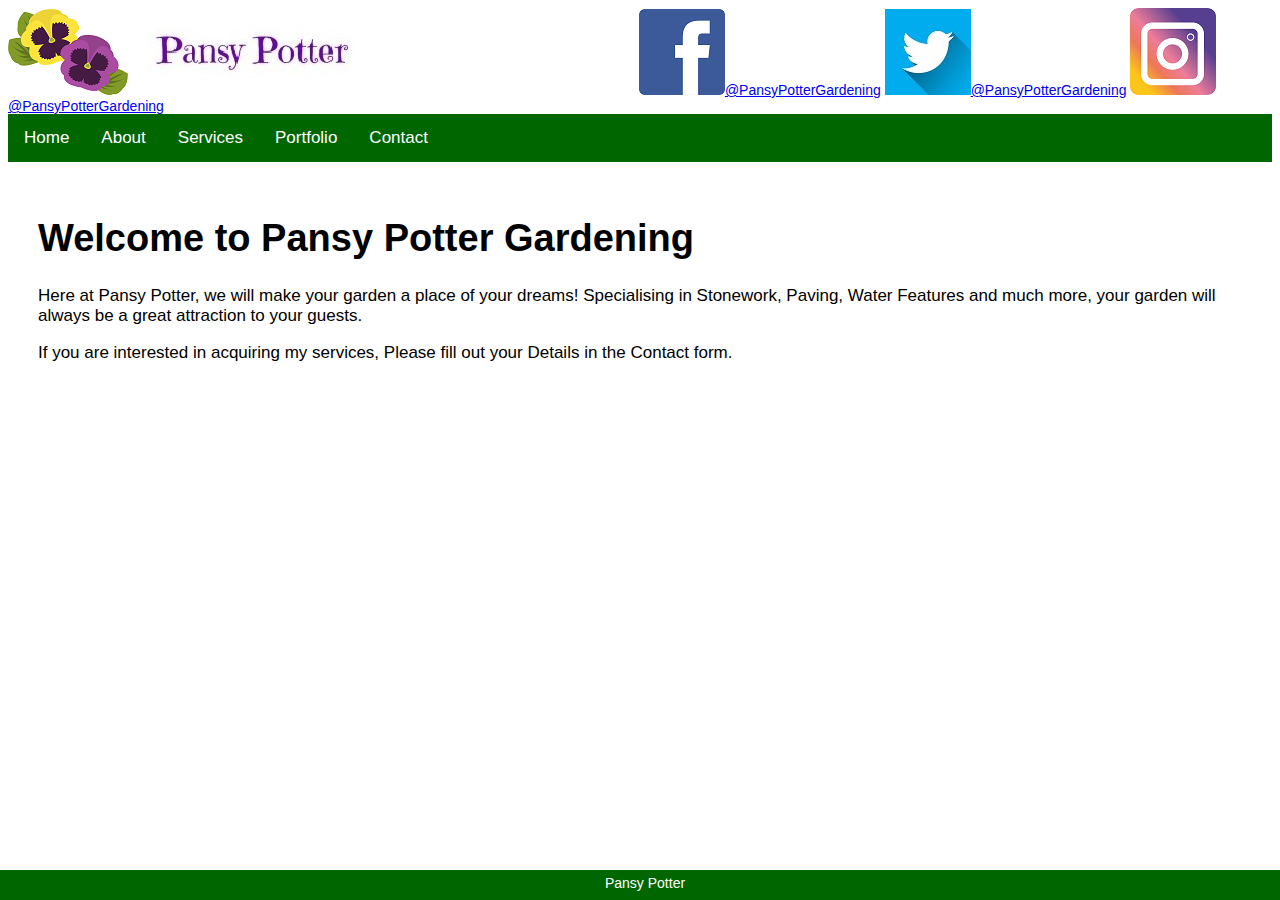
<file: index.html>
<html>
<link rel="stylesheet" href="css/stylesheet.css">
<head>
<title>Home</title>
</head>
<body>
<header>
<img src="images/logo.png"/><img src="images/logo2.jpg" style="margin-right:257px"/>
<img src="images/facebook.png"/><a href="https://en-gb.facebook.com/">@PansyPotterGardening</a>
<img src="images/twitter.jpg"/><a href="https://twitter.com/?lang=en-gb">@PansyPotterGardening</a>
<img src="images/instagram.png"/><a href="https://www.instagram.com/">@PansyPotterGardening</a>
<nav>
<ul>
<li><a href="index.html">Home</a></li>
<li><a href="about.html">About</a></li>
<li><a href="services.html">Services</a></li>
<li><a href="port.html">Portfolio</a></li>
<li><a href="contact.html">Contact</a></li>
</ul>
</nav>
<header>
<main>
<h1>Welcome to Pansy Potter Gardening</h1>
Here at Pansy Potter, we will make your garden a place of your dreams! Specialising in Stonework, Paving, Water Features and much more, your garden will always be a great attraction to your guests.<p></p>
If you are interested in acquiring my services, Please fill out your Details in the Contact form. 
</main>
<footer>
Pansy Potter
</footer>
</body>
</html>
</file>
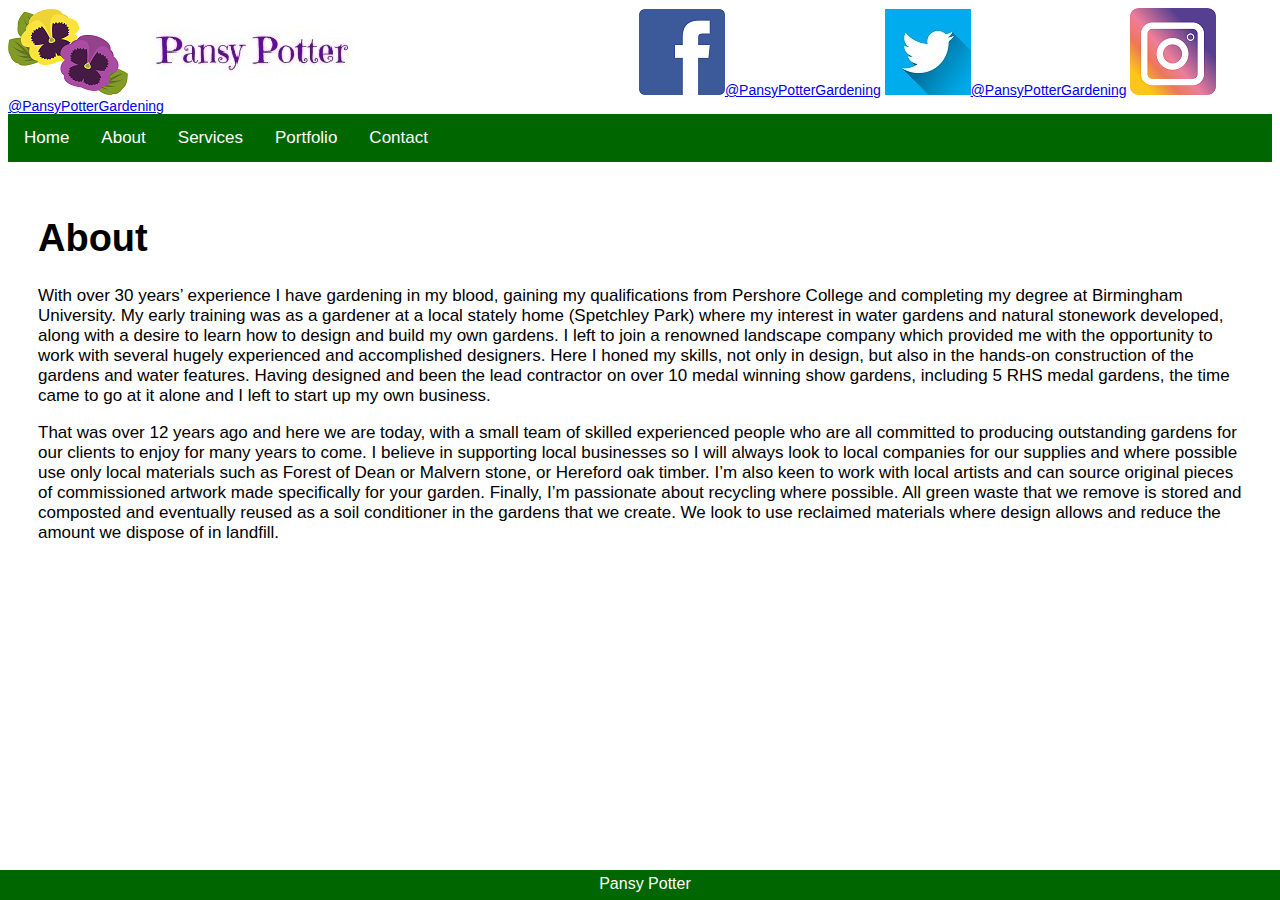
<file: about.html>
<html>
<link rel="stylesheet" href="css/stylesheet.css">
<head>
<title>About</title>
</head>
<body>
<header>
<image src="images/logo.png"/><img src="images/logo2.jpg" style="margin-right:257px"/>
<img src="images/facebook.png"><a href="https://en-gb.facebook.com/">@PansyPotterGardening</a>
<img src="images/twitter.jpg"/><a href="https://twitter.com/?lang=en-gb">@PansyPotterGardening</a>
<img src="images/instagram.png"/><a href="https://www.instagram.com/">@PansyPotterGardening</a>
<nav>
<ul>
<li><a href="index.html">Home</a></li>
<li><a href="about.html">About</a></li>
<li><a href="services.html">Services</a></li>
<li><a href="port.html">Portfolio</a></li>
<li><a href="contact.html">Contact</a></li>
</ul>
</nav>
</header>
<main>
<h1>About</h1>
With over 30 years’ experience I have gardening in my blood, gaining my qualifications from Pershore College and completing my degree at Birmingham University. My early training was as a gardener at a local stately home (Spetchley Park) where my interest in water gardens and natural stonework developed, along with a desire to learn how to design and build my own gardens. I left to join a renowned landscape company which provided me with the opportunity to work with several hugely experienced and accomplished designers. Here I honed my skills, not only in design, but also in the hands-on construction of the gardens and water features. Having designed and been the lead contractor on over 10 medal winning show gardens, including 5 RHS medal gardens, the time came to go at it alone and I left to start up my own business. 
<p></p>
<p></p>
That was over 12 years ago and here we are today, with a small team of skilled experienced people who are all committed to producing outstanding gardens for our clients to enjoy for many years to come. I believe in supporting local businesses so I will always look to local companies for our supplies and where possible use only local materials such as Forest of Dean or Malvern stone, or Hereford oak timber. I’m also keen to work with local artists and can source original pieces of commissioned artwork made specifically for your garden. Finally, I’m passionate about recycling where possible. All green waste that we remove is stored and composted and eventually reused as a soil conditioner in the gardens that we create. We look to use reclaimed materials where design allows and reduce the amount we dispose of in landfill.
</main>
<footer>
Pansy Potter
</footer>
</body>
</html>
</file>
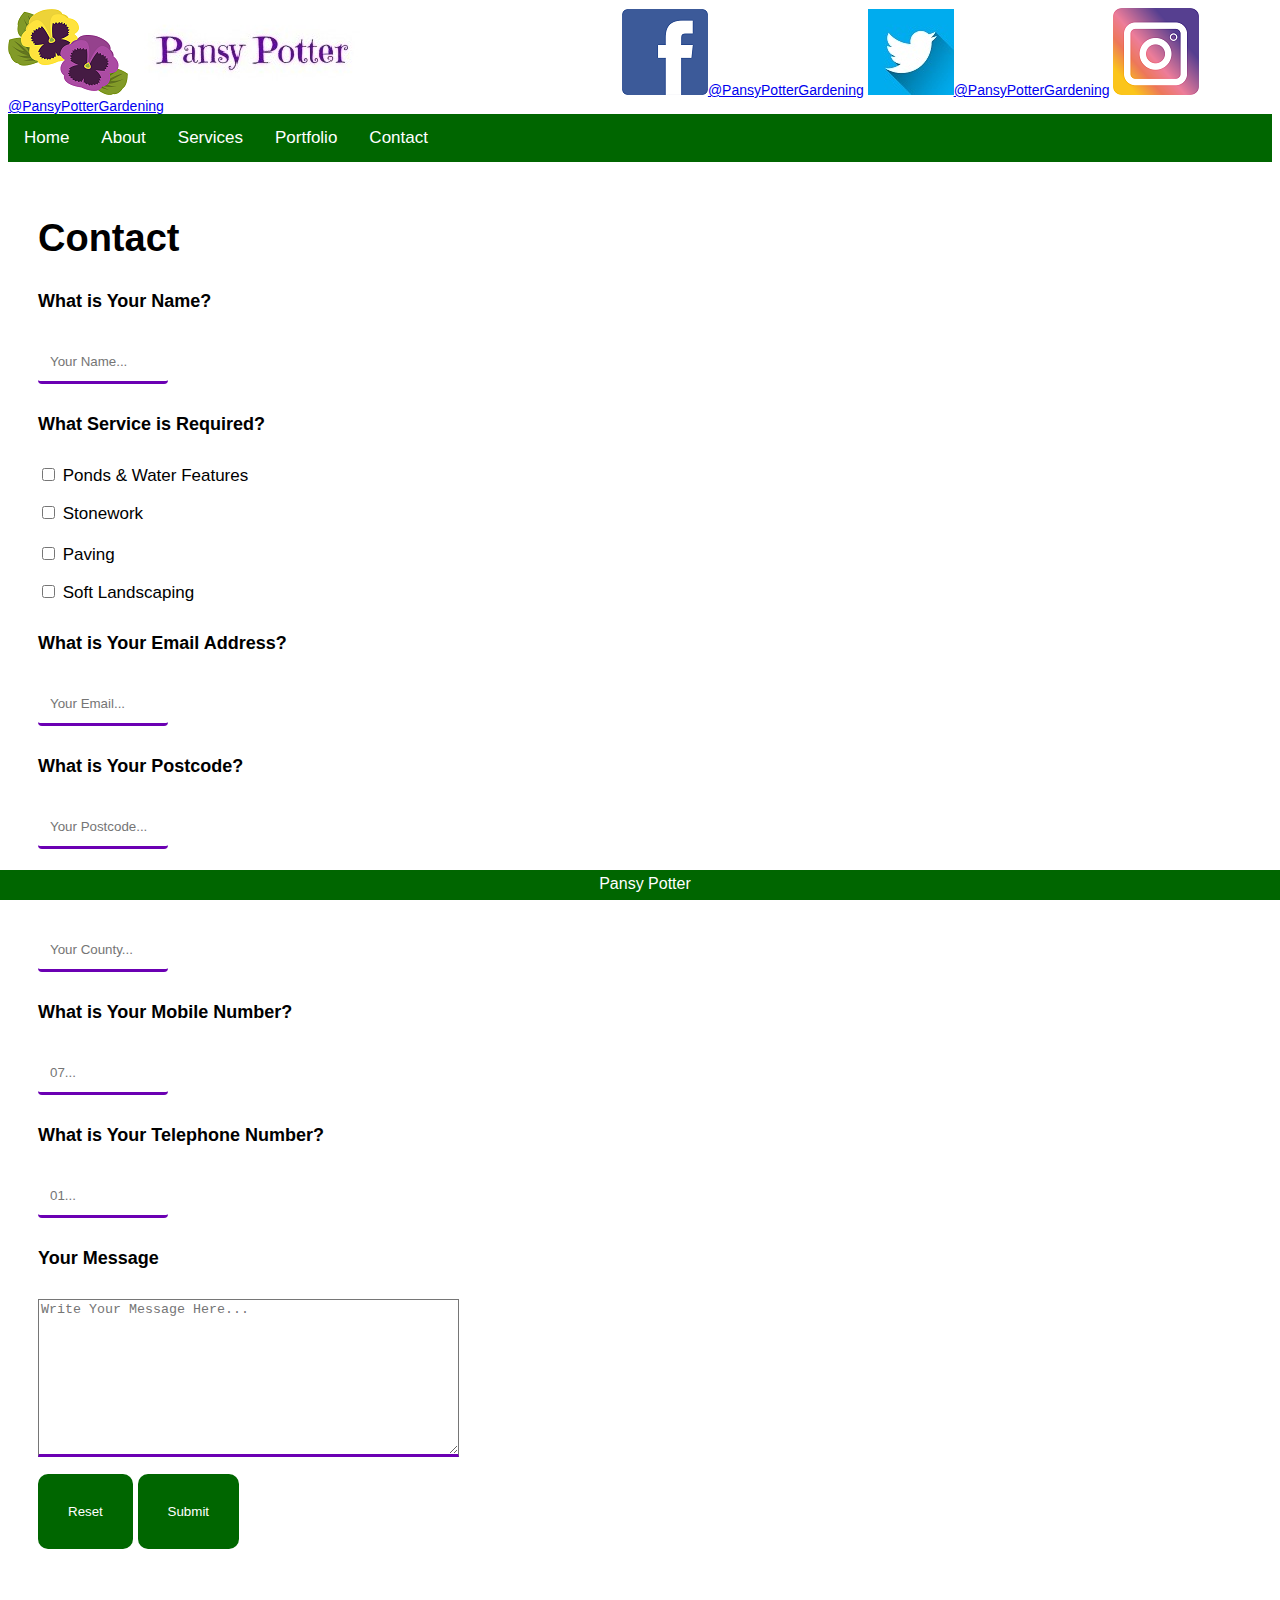
<file: contact.html>
<html>
<link rel="stylesheet" href="css/stylesheet.css">
<head>
<title>Contact</title>
</head>
<body>
<header>
<image src="images/logo.png"/><img src="images/logo2.jpg" style="margin-right:240px"/>
<img src="images/facebook.png"/><a href="https://en-gb.facebook.com/">@PansyPotterGardening</a>
<img src="images/twitter.jpg"/><a href="https://twitter.com/?lang=en-gb">@PansyPotterGardening</a>
<img src="images/instagram.png"/><a href="https://www.instagram.com/">@PansyPotterGardening</a>
<nav>
<ul>
<li><a href="index.html">Home</a></li>
<li><a href="about.html">About</a></li>
<li><a href="services.html">Services</a></li>
<li><a href="port.html">Portfolio</a></li>
<li><a href="contact.html">Contact</a></li>
</ul>
</nav>
</header>
<main>
<h1>Contact</h1>
<p></p>
<h5><p>What is Your Name?</p></h5>
<input type="text" placeholder="Your Name...">
<h5><p>What Service is Required?</p></h5>
<form action="/action_page.php">
	<input type="checkbox" value="ponds & water features">
	<label for="service1"> Ponds & Water Features</label><p></p>
	<input type="checkbox" value="stonework">
	<label for="service2"> Stonework</label><br></br>
	<input type="checkbox" value="paving">
	<label for="service3"> Paving</label><p></p>
	<input type="checkbox" value="soft landscaping">
	<label for="service4"> Soft Landscaping</label><p></p>
	<p></p>
<h5><p>What is Your Email Address?</p></h5>
<input type="text" placeholder="Your Email...">
<h5><p>What is Your Postcode?</p></h5>
<input type="text" placeholder="Your Postcode...">
<h5><p>What is Your County?</p></h5>
<input type="text" placeholder="Your County...">
<h5><p>What is Your Mobile Number?</p></h5>
<input type="text" placeholder="07...">
<h5><p>What is Your Telephone Number?</p></h5>
<input type="text" placeholder="01...">
<h5><p>Your Message</p></h5>
<textarea rows="10" cols="50" placeholder="Write Your Message Here...">
</textarea>
<p>
<button type="reset" value="reset">Reset</button>
<button type="submit" value="submit" href="">Submit</button>
</p>
</form>
</main>
<footer>
Pansy Potter
</footer>
</body>
</html>
</file>
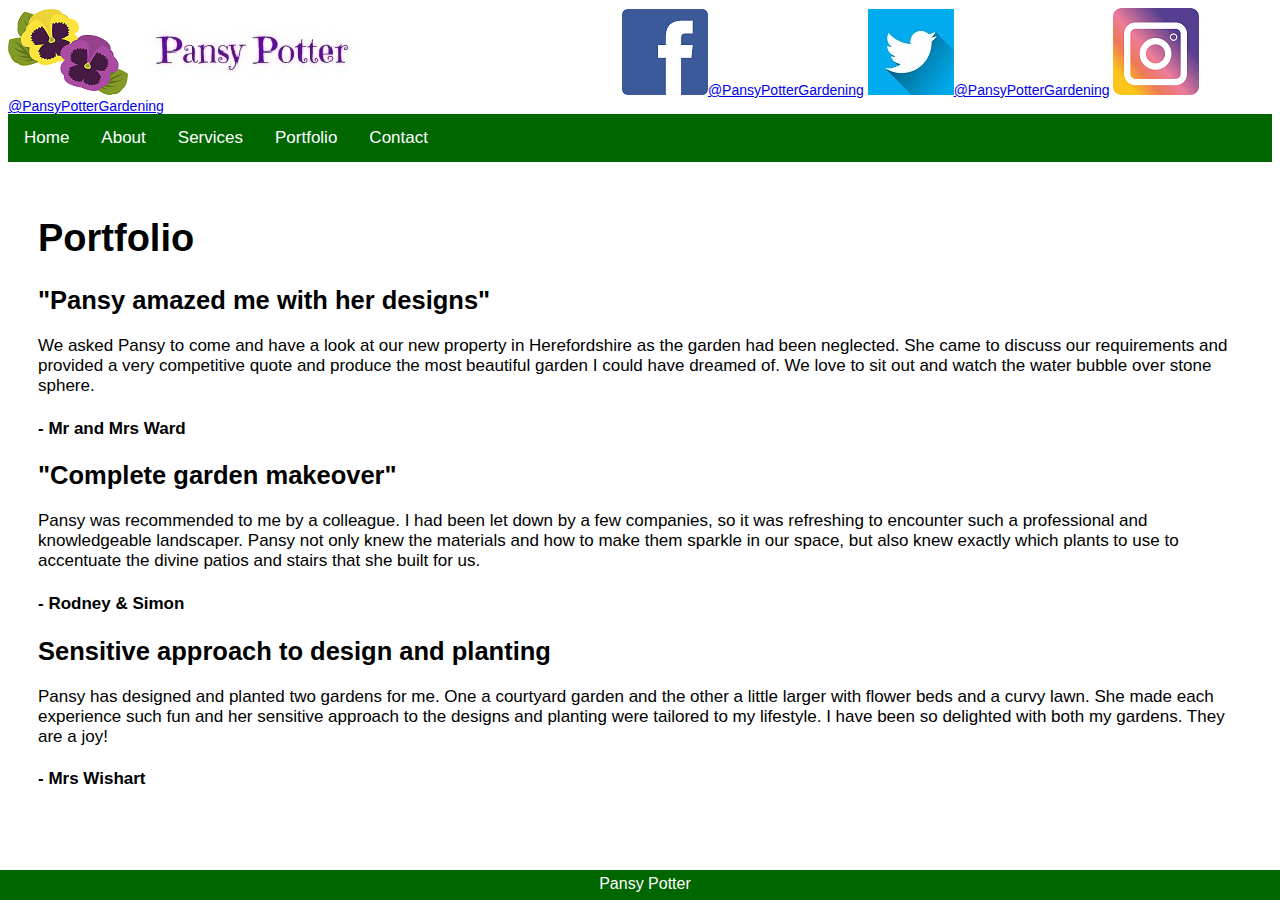
<file: port.html>
<html>
<link rel="stylesheet" href="css/stylesheet.css">
<head>
<title>Portfolio</title>
</head>
<body>
<header>
<image src="images/logo.png"/><img src="images/logo2.jpg" style="margin-right:240px"/>
<img src="images/facebook.png"/><a href="https://en-gb.facebook.com/">@PansyPotterGardening</a>
<img src="images/twitter.jpg"/><a href="https://twitter.com/?lang=en-gb">@PansyPotterGardening</a>
<img src="images/instagram.png"/><a href="https://www.instagram.com/">@PansyPotterGardening</a>
<nav>
<ul>
<li><a href="index.html">Home</a></li>
<li><a href="about.html">About</a></li>
<li><a href="services.html">Services</a></li>
<li><a href="port.html">Portfolio</a></li>
<li><a href="contact.html">Contact</a></li>
</ul>
</nav>
</header>
<main>
<h1>Portfolio</h1>
<p></p>
<h2>"Pansy amazed me with her designs"</h2>
We asked Pansy to come and have a look at our new property in Herefordshire as the garden had been neglected. She came to discuss our requirements and provided a very competitive quote and produce the most beautiful garden I could have dreamed of. We love to sit out and watch the water bubble over stone sphere. 
<p></p>
<h4>- Mr and Mrs Ward</h4> 
<p></p>
<p></p>
<h2>"Complete garden makeover"</h2>
<p></p>
Pansy was recommended to me by a colleague. I had been let down by a few companies, so it was refreshing to encounter such a professional and knowledgeable landscaper. Pansy not only knew the materials and how to make them sparkle in our space, but also knew exactly which plants to use to accentuate the divine patios and stairs that she built for us.
<p></p>
<h4>- Rodney & Simon</h4> 
<p></p>
<p></p>
<h2>Sensitive approach to design and planting</h2>
<p></p>
Pansy has designed and planted two gardens for me. One a courtyard garden and the other a little larger with flower beds and a curvy lawn. She made each experience such fun and her sensitive approach to the designs and planting were tailored to my lifestyle. I have been so delighted with both my gardens. They are a joy!
<p></p>
<h4>- Mrs Wishart</h4> 
</main>
<footer>
Pansy Potter
</footer>
</body>
</html>
</file>
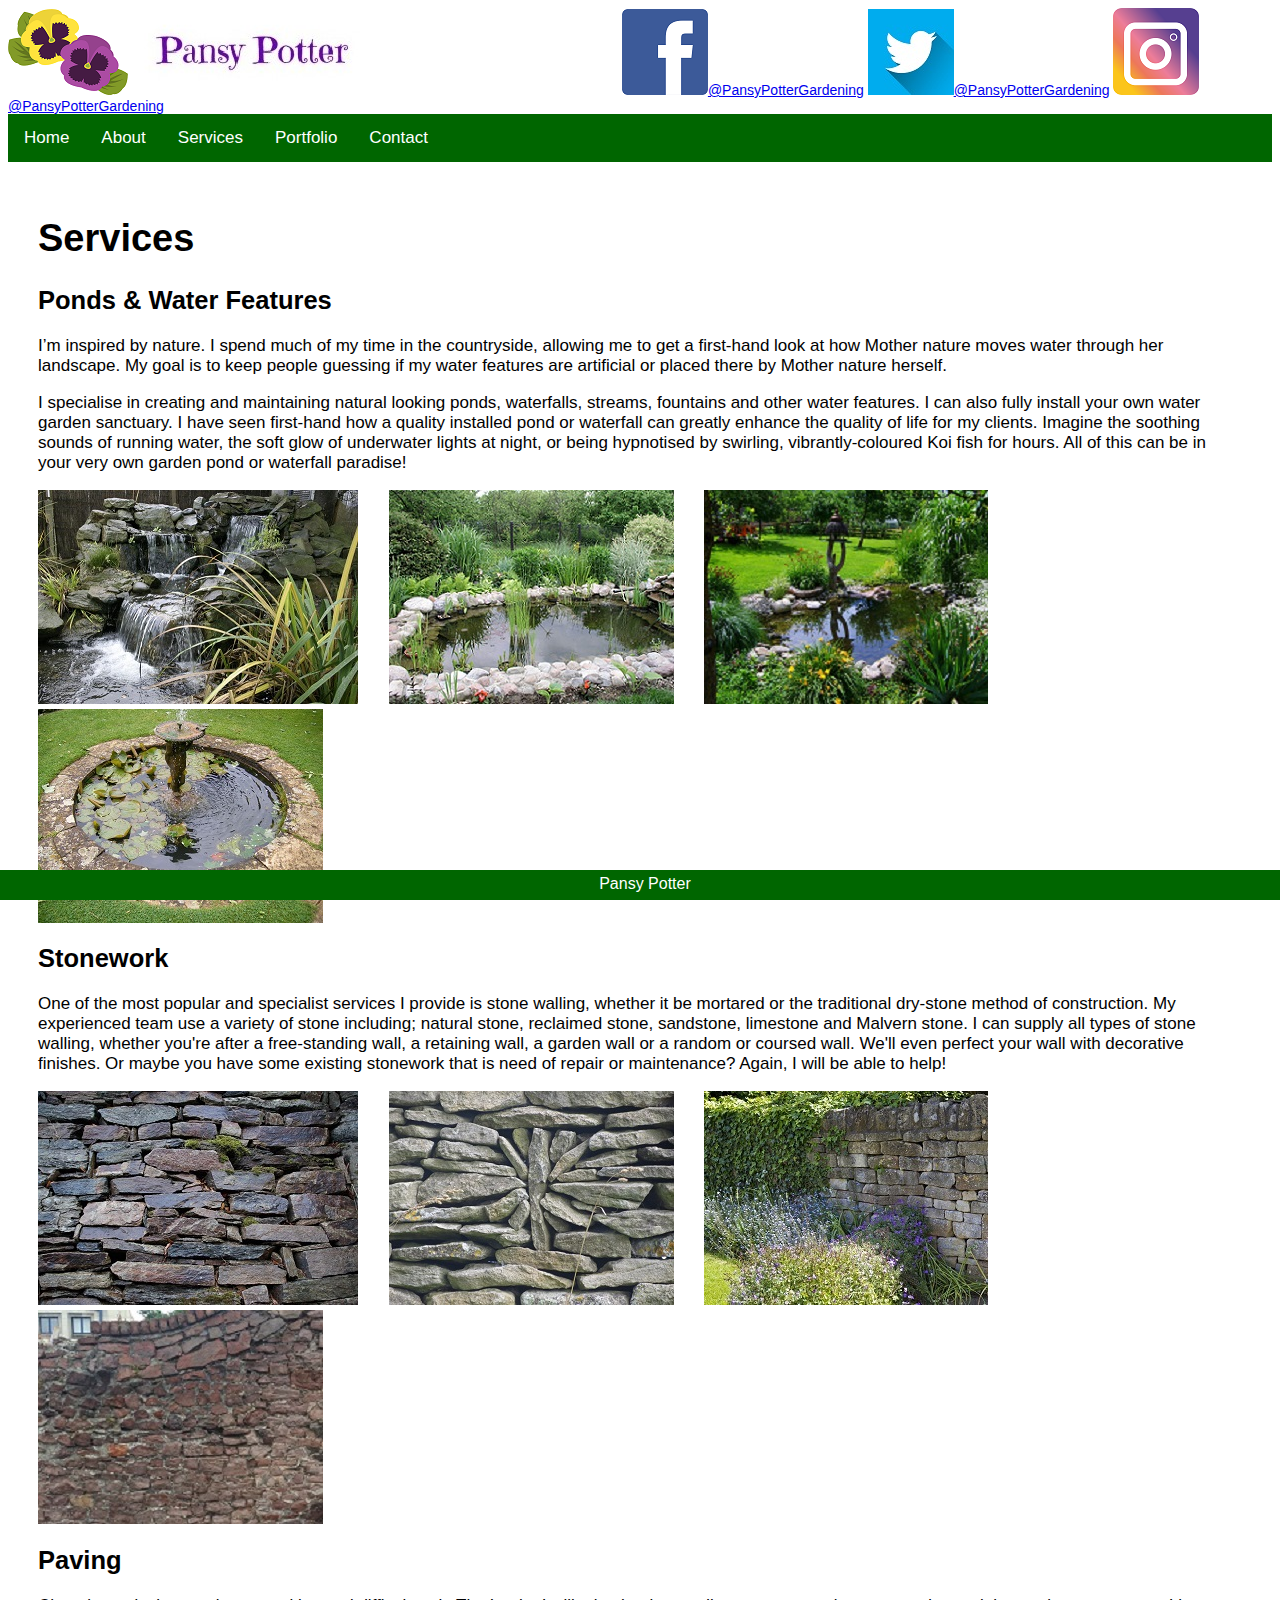
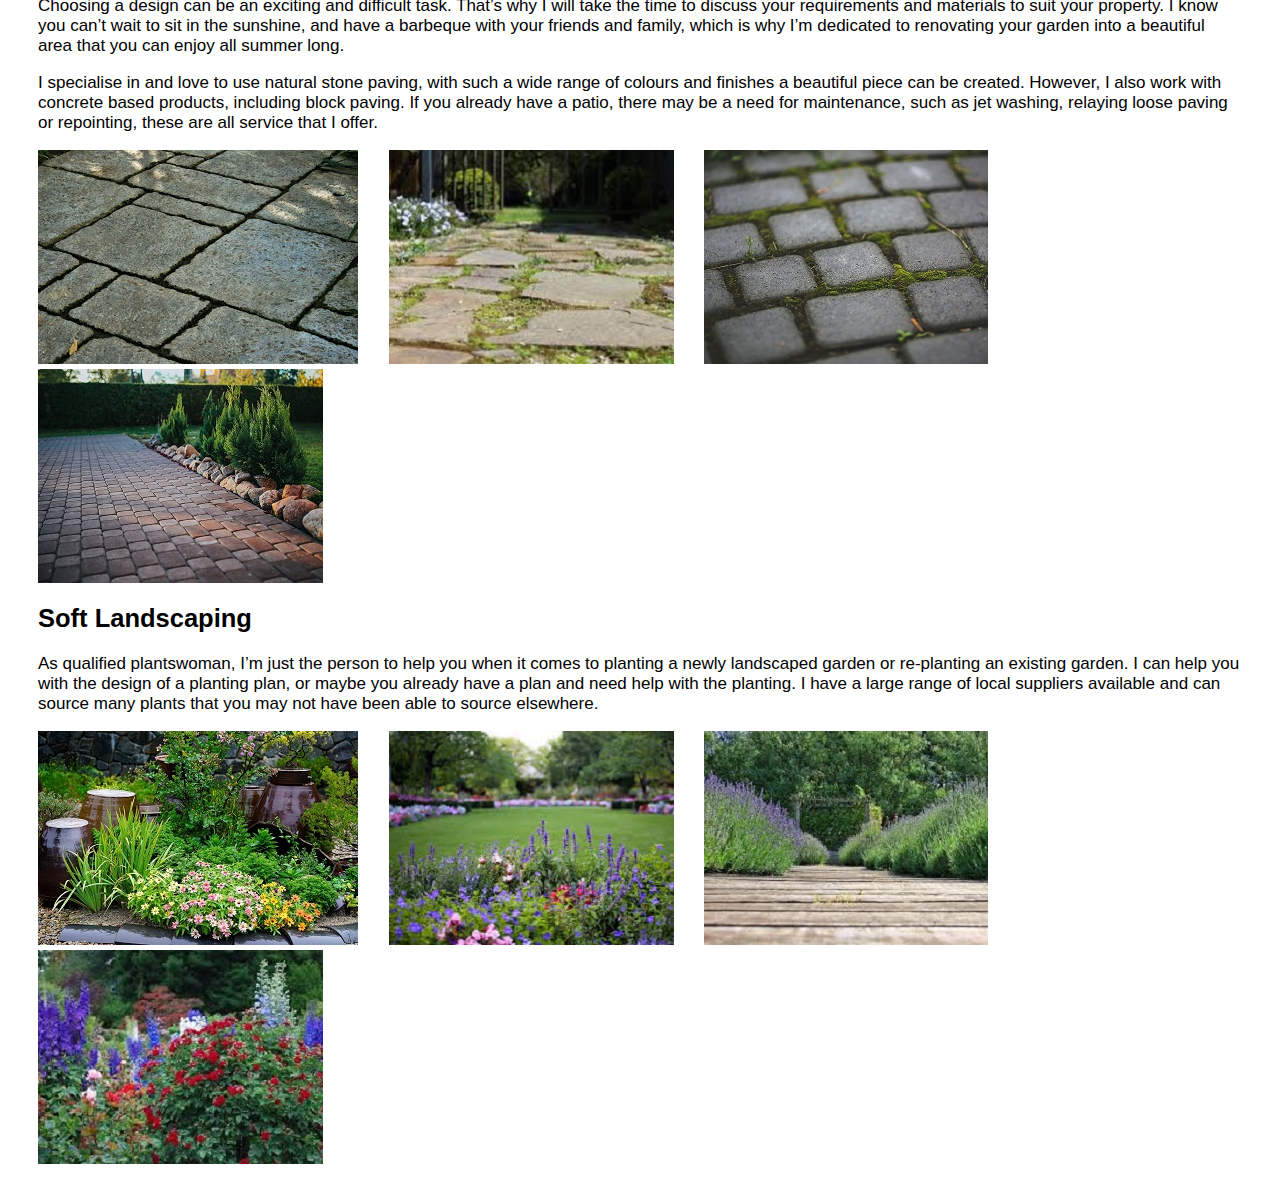
<file: services.html>
<html>
<link rel="stylesheet" href="css/stylesheet.css">
<head>
<title>Services</title>
</head>
<body>
<header>
<image src="images/logo.png"/><img src="images/logo2.jpg" style="margin-right:240px"/>
<img src="images/facebook.png"/><a href="https://en-gb.facebook.com/">@PansyPotterGardening</a>
<img src="images/twitter.jpg"/><a href="https://twitter.com/?lang=en-gb">@PansyPotterGardening</a>
<img src="images/instagram.png"/><a href="https://www.instagram.com/">@PansyPotterGardening</a>
<nav>
<ul>
<li><a href="index.html">Home</a></li>
<li><a href="about.html">About</a></li>
<li><a href="services.html">Services</a></li>
<li><a href="port.html">Portfolio</a></li>
<li><a href="contact.html">Contact</a></li>
</ul>
</nav>
</header>
<main>
<h1>Services</h1>
<p></p>
<h2>Ponds & Water Features</h2>
I’m inspired by nature. I spend much of my time in the countryside, allowing me to get a first-hand look at how Mother nature moves water through her landscape. My goal is to keep people guessing if my water features are artificial or placed there by Mother nature herself. 
<p></p>
<p></p>
I specialise in creating and maintaining natural looking ponds, waterfalls, streams, fountains and other water features. I can also fully install your own water garden sanctuary. I have seen first-hand how a quality installed pond or waterfall can greatly enhance the quality of life for my clients. Imagine the soothing sounds of running water, the soft glow of underwater lights at night, or being hypnotised by swirling, vibrantly-coloured Koi fish for hours. All of this can be in your very own garden pond or waterfall paradise!
<p></p>
<p></p>
<image src="images/pond1.jpg" style="margin-right:26px"/>
<image src="images/pond2.jpg" style="margin-right:26px"/>
<image src="images/pond3.jpg" style="margin-right:26px"/>
<image src="images/pond4.jpg"/>
<h2>Stonework</h2> 
One of the most popular and specialist services I provide is stone walling, whether it be mortared or the traditional dry-stone method of construction. My experienced team use a variety of stone including; natural stone, reclaimed stone, sandstone, limestone and Malvern stone. I can supply all types of stone walling, whether you're after a free-standing wall, a retaining wall, a garden wall or a random or coursed wall. We'll even perfect your wall with decorative finishes. Or maybe you have some existing stonework that is need of repair or maintenance?  Again, I will be able to help! 
<p></p>
<p></p>
<image src="images/stone1.jpg" style="margin-right:26px"/>
<image src="images/stone2.jpg" style="margin-right:26px"/>
<image src="images/stone3.jpg" style="margin-right:26px"/>
<image src="images/stone4.jpg"/>
<h2>Paving</h2>
Choosing a design can be an exciting and difficult task. That’s why I will take the time to discuss your requirements and materials to suit your property. I know you can’t wait to sit in the sunshine, and have a barbeque with your friends and family, which is why I’m dedicated to renovating your garden into a beautiful area that you can enjoy all summer long.
<p></p>
<p></p>
I specialise in and love to use natural stone paving, with such a wide range of colours and finishes a beautiful piece can be created. However, I also work with concrete based products, including block paving. If you already have a patio, there may be a need for maintenance, such as jet washing, relaying loose paving or repointing, these are all service that I offer.
<p></p>
<p></p>
<image src="images/pave1.jpg" style="margin-right:26px"/>
<image src="images/pave2.jpg" style="margin-right:26px"/>
<image src="images/pave3.jpg" style="margin-right:26px"/>
<image src="images/pave4.jpg"/>
<h2>Soft Landscaping</h2>

As qualified plantswoman, I’m just the person to help you when it comes to planting a newly landscaped garden or re-planting an existing garden. I can help you with the design of a planting plan, or maybe you already have a plan and need help with the planting. I have a large range of local suppliers available and can source many plants that you may not have been able to source elsewhere. 
<p></p>
<p></p>
<image src="images/soft1.jpg" style="margin-right:26px"/>
<image src="images/soft2.jpg" style="margin-right:26px"/>
<image src="images/soft3.jpg" style="margin-right:26px"/>
<image src="images/soft4.jpg"/>
</main>
<footer>
Pansy Potter
</footer>
</body>
</html>
</file>
<file: css/stylesheet.css>
/* Stylesheet for Pansy Potter */

ul {
	list-style-type: none;
	margin: 0;
	padding: 0;
	overflow: hidden;
	background-color: #006600;
} 

li { 
	float: left; 
} 
li a { 
	display: block;
	color: white; 
	text-align: center;
	padding: 14px 16px;
	text-decoration: none;
	background:#006600; 
} 
	
li { 
	color:#006600;
}

li a:hover {
	background-color: #6b00b3;
}

header {
	position: bottom 5px;
	font-size: 14px;
}

html {
	background-image: url("https://p2.piqsels.com/preview/447/494/530/background-green-gardening-spring.jpg");
	background-size: 580%;
	font-family: Tahoma,Geneva,Kalimati,sans-serif;
}

nav {
	font-size: 17px;
}

h1 {
	font-size:38px;
}

main {
	font-size: 17px;
	padding:30px;
}

footer {
	left: 0;
	bottom: 0;
	width: 100%;
	background-color: #006600;
	color: white;
	text-align: center;
	height: 20px;
	position: fixed;
	padding: 5px;
}

button { 
	background:#006600;
	color: white;
	border: none;
	padding: 30px;
	text-align: center;
	border-radius: 10px;
}

button:hover {
	background-color: #6b00b3;
}

input[type=text] {
	width: 130px;
	box-sizing: border-box;
	border: none;
	border-bottom: 3px solid #6b00b3;
	border-radius: 4px;
	background-color: white;
	background-position: 10px 10px; 
	background-repeat: no-repeat;
	padding: 12px;
	transition: width 0.4s ease-in-out;
}

input[type=text]:focus {
  width: 15%;
}

h4 {
	font-size: 17px;
}

h5 {
	font-size: 18px;
}

textarea {
	border-bottom: 3px solid #6b00b3;
}
</file>
